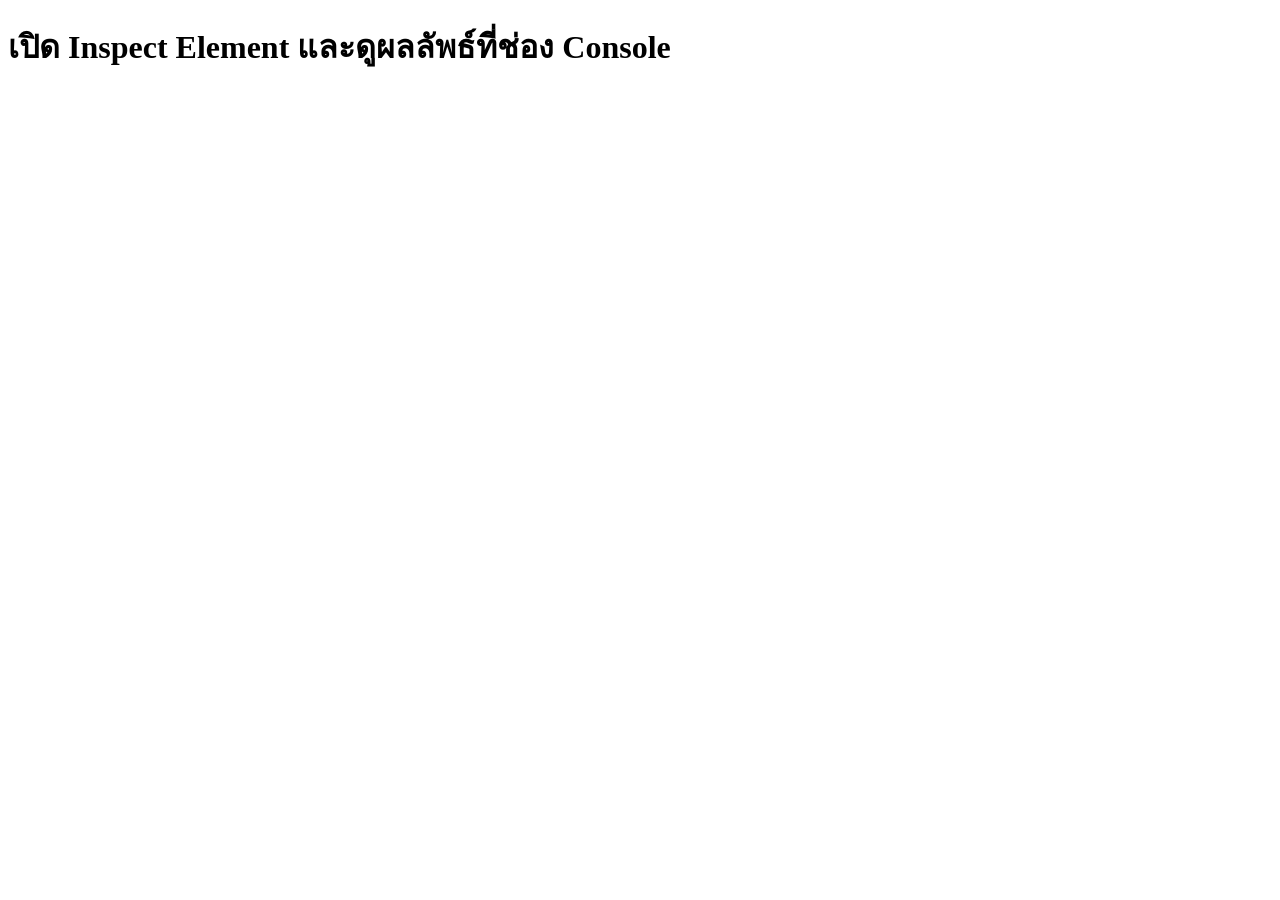
<file: P1.1/test.html>
<!DOCTYPE html>
<html lang="en">

<head>
    <meta charset="UTF-8">
    <meta name="viewport" content="width=device-width, initial-scale=1.0">
    <title>JavaScript Fundamental Lab</title>
    <script>console.log("Hello from Head")</script>
</head>

<body>
    <h1>เปิด Inspect Element และดูผลลัพธ์ที่ช่อง Console</h1>
    <script>console.log("Hello from Body")</script>
</body>

</html>
</file>
